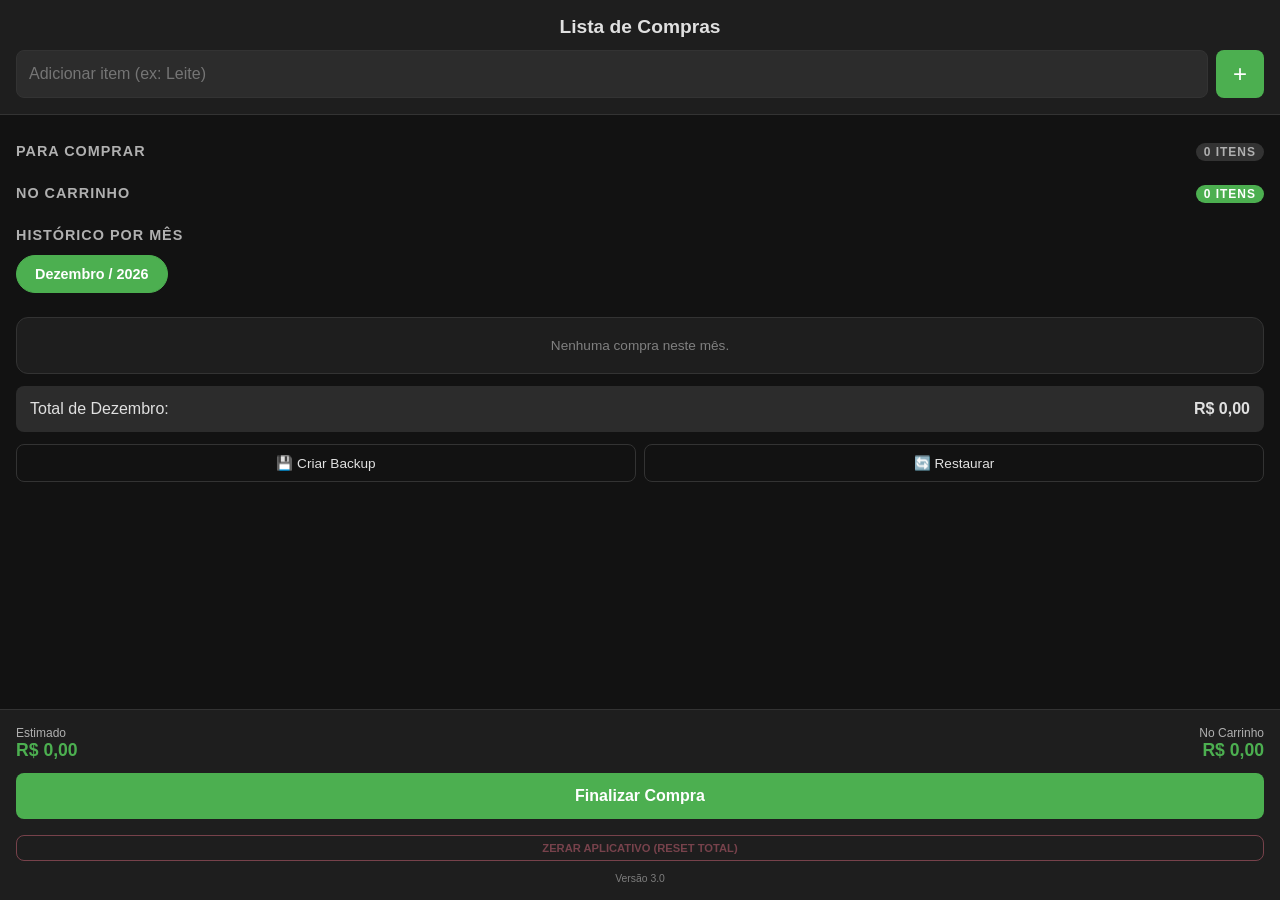
<file: index.html>
<!DOCTYPE html>
<html lang="pt-BR">
<head>
    <meta charset="UTF-8">
    <meta name="viewport" content="width=device-width, initial-scale=1.0, maximum-scale=1.0, user-scalable=no">
    <meta name="theme-color" content="#121212">
    <title>Lista de Compras Inteligente</title>
    
    <link rel="manifest" href="manifest.json">
    <link rel="stylesheet" href="styles.css?v=8">
</head>
<body>

<header>
    <h1>Lista de Compras</h1>
    <div class="input-group">
        <label class="visually-hidden" for="itemInput">Produto</label>
        <input type="text" id="itemInput" placeholder="Adicionar item (ex: Leite)" autocomplete="off">
        <button class="btn-add" id="btnAdd" aria-label="Adicionar produto">+</button>
        <div class="suggestions" id="suggestions"></div>
    </div>
</header>

<main>
    <section id="section-todo">
        <h2 style="display: flex; justify-content: space-between;">
            <span>Para Comprar</span>
            <span id="count-todo" style="font-size: 0.75rem; background: #333; padding: 2px 8px; border-radius: 10px;">0 itens</span>
        </h2>
        <div id="list-todo"></div>
    </section>

    <section id="section-cart">
        <h2 style="display: flex; justify-content: space-between;">
            <span>No Carrinho</span>
            <span id="count-cart" style="font-size: 0.75rem; background: var(--primary-color); color: white; padding: 2px 8px; border-radius: 10px;">0 itens</span>
        </h2>
        <div id="list-cart"></div>
    </section>

    <section id="section-history">
        <h2>Histórico por Mês</h2>
        <div class="month-pills" id="monthPillsContainer"></div>
        <div class="history-scroll-box" id="history-container"></div>
        
        <div class="monthly-summary" id="monthly-summary">
            <div style="display: flex; justify-content: space-between;">
                <span id="label-total-month">Total do Mês:</span>
                <b id="total-month">R$ 0,00</b>
            </div>
            <div id="div-breakdown"></div>
        </div>

        <div class="backup-controls">
            <button class="btn-cancel" id="btnBackup" style="font-size: 0.85rem; padding: 10px;">💾 Criar Backup</button>
            <button class="btn-cancel" id="btnRestore" style="font-size: 0.85rem; padding: 10px;">🔄 Restaurar</button>
        </div>
    </section>
</main>

<footer>
    <div class="totals">
        <div class="total-item">
            <span>Estimado</span>
            <b id="val-estimated">R$ 0,00</b>
        </div>
        <div class="total-item" style="text-align: right;">
            <span>No Carrinho</span>
            <b id="val-real">R$ 0,00</b>
        </div>
    </div>
    <button class="btn-finish" id="btnFinish">Finalizar Compra</button>
    <button id="btnResetApp" style="background: none; border: 1px solid var(--danger-color); color: var(--danger-color); border-radius: 8px; padding: 6px; font-size: 0.7rem; font-weight: bold; cursor: pointer; width: 100%; margin-top: 4px; opacity: 0.5;">ZERAR APLICATIVO (RESET TOTAL)</button>
    <div class="app-version" aria-label="Versão do aplicativo">Versão 3.0</div>
</footer>

<div class="modal-overlay" id="modalEdit">
    <div class="modal">
        <div class="form-row">
            <label for="editItemName">Nome do Produto</label>
            <input type="text" id="editItemName" autocomplete="off">
        </div>
        <div class="form-row">
            <label for="editType">Tipo</label>
            <select id="editType">
                <option value="un">Unidade (un)</option>
                <option value="kg">Peso (kg)</option>
            </select>
        </div>
        <div class="form-row">
            <label id="labelQty" for="editQty">Quantidade / Peso</label>
            <input type="number" id="editQty" step="any" inputmode="decimal" placeholder="Ex: 2 ou 0.500">
        </div>
        <div class="form-row">
            <label for="editPrice">Preço (R$)</label>
            <input type="number" id="editPrice" step="0.01" inputmode="decimal" placeholder="0,00">
        </div>
        <div class="modal-btns">
            <button class="btn-cancel" id="btnCancelEdit">Cancelar</button>
            <button class="btn-save" id="btnSaveEdit">Salvar</button>
        </div>
    </div>
</div>

<div class="modal-overlay" id="modalFinishPurchase">
    <div class="modal">
        <h3 class="modal-title" style="color: var(--primary-color);">Detalhes da Compra</h3>
        <div class="form-row">
            <label for="finishMarket">Onde foi a compra? (Mercado)</label>
            <input type="text" id="finishMarket" placeholder="Ex: Shibata" autocomplete="off">
            <div class="suggestions" id="marketSuggestions" style="right: 0;"></div>
        </div>
        <div class="form-row">
            <label for="finishBuyer">Quem pagou?</label>
            <input type="text" id="finishBuyer" placeholder="Ex: Rogério" autocomplete="off">
            <div class="suggestions" id="buyerSuggestions" style="right: 0;"></div>
        </div>
        <div class="modal-btns">
            <button class="btn-cancel" id="btnCancelFinish">Cancelar</button>
            <button class="btn-save" id="btnConfirmFinish">Confirmar</button>
        </div>
    </div>
</div>

<div class="modal-overlay" id="modalHistoryView">
    <div class="modal">
        <h3 class="modal-title" id="historyViewTitle">Editar Compra</h3>
        <div class="form-row">
            <label for="editHistoryMarket">Onde foi a compra? (Mercado)</label>
            <input type="text" id="editHistoryMarket" placeholder="Ex: Shibata" autocomplete="off">
            <div class="suggestions" id="editHistoryMarketSuggestions" style="right: 0;"></div>
        </div>
        <div class="form-row">
            <label for="editHistoryBuyer">Quem pagou? (Colaborador)</label>
            <input type="text" id="editHistoryBuyer" placeholder="Ex: Rogério" autocomplete="off">
            <div class="suggestions" id="editHistoryBuyerSuggestions" style="right: 0;"></div>
        </div>
        <label style="font-size: 0.85rem; color: var(--text-secondary); display: block; margin-bottom: 6px;">Itens Comprados:</label>
        <div class="history-preview-list" id="historyViewList"></div>
        <div style="display: flex; justify-content: space-between; margin-bottom: 16px; padding-top: 10px; border-top: 2px dashed #444;">
            <span>Total:</span>
            <b id="historyViewTotal" style="color: var(--primary-color); font-size: 1.1rem;">R$ 0,00</b>
        </div>
        <div class="modal-btns">
            <button class="btn-delete" id="btnDeleteHistory">Excluir</button>
            <button class="btn-cancel" id="btnCloseHistoryView">Cancelar</button>
            <button class="btn-save" id="btnSaveHistory">Salvar</button>
        </div>
    </div>
</div>

<script src="app.js?v=8" defer></script>
<script>
  if ('serviceWorker' in navigator) {
    window.addEventListener('load', () => {
      navigator.serviceWorker.register('./sw.js')
        .then(() => console.log('Service Worker Registrado'))
        .catch(err => console.error('Erro SW:', err));
    });
  }
</script>
</body>
</html>
</file>
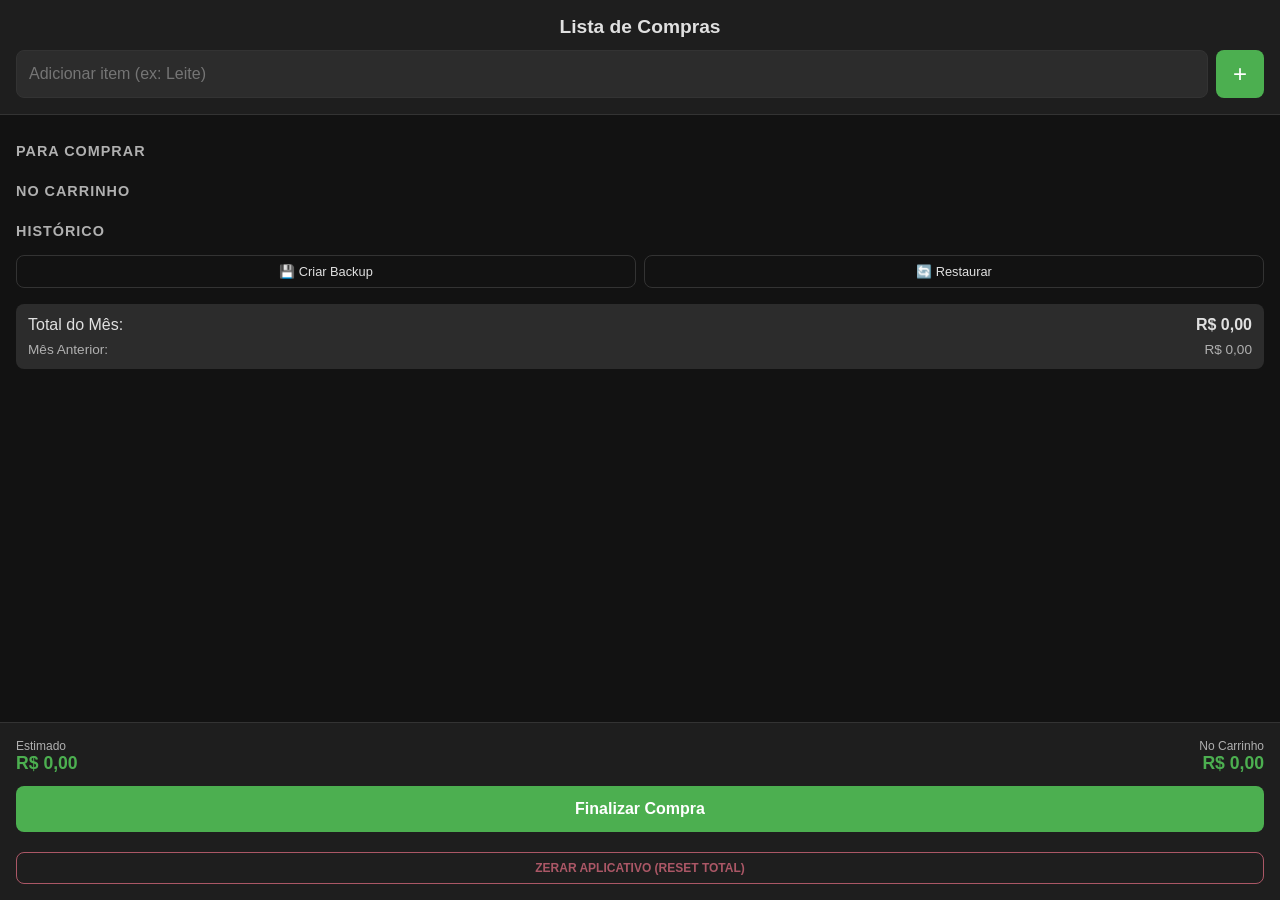
<file: index (3).html>
<!DOCTYPE html>
<html lang="pt-BR">
<head>
    <meta charset="UTF-8">
    <meta name="viewport" content="width=device-width, initial-scale=1.0, maximum-scale=1.0, user-scalable=no">
    <meta name="theme-color" content="#121212">
    <title>Lista de Compras Inteligente</title>
    <link rel="manifest" href="[data-uri]">
    <style>
        :root {
            --bg-color: #121212;
            --surface-color: #1e1e1e;
            --primary-color: #4caf50;
            --text-color: #e0e0e0;
            --text-secondary: #b0b0b0;
            --border-color: #333;
            --danger-color: #cf6679;
            --accent-color: #03dac6;
        }

        * {
            box-sizing: border-box;
            -webkit-tap-highlight-color: transparent;
        }

        body {
            font-family: -apple-system, BlinkMacSystemFont, "Segoe UI", Roboto, Helvetica, Arial, sans-serif;
            background-color: var(--bg-color);
            color: var(--text-color);
            margin: 0;
            padding: 0;
            display: flex;
            flex-direction: column;
            height: 100vh;
            overflow: hidden;
        }

        header {
            padding: 16px;
            background-color: var(--surface-color);
            border-bottom: 1px solid var(--border-color);
            z-index: 10;
        }

        h1 {
            margin: 0 0 12px 0;
            font-size: 1.2rem;
            font-weight: 600;
            text-align: center;
        }

        .input-group {
            position: relative;
            display: flex;
            gap: 8px;
        }

        input[type="text"] {
            flex: 1;
            background-color: #2c2c2c;
            border: 1px solid var(--border-color);
            border-radius: 8px;
            padding: 12px;
            color: var(--text-color);
            font-size: 16px;
            outline: none;
        }

        input[type="text"]:focus {
            border-color: var(--primary-color);
        }

        .btn-add {
            background-color: var(--primary-color);
            border: none;
            border-radius: 8px;
            width: 48px;
            height: 48px;
            color: white;
            font-size: 24px;
            cursor: pointer;
            display: flex;
            align-items: center;
            justify-content: center;
        }

        .suggestions {
            position: absolute;
            top: 100%;
            left: 0;
            right: 56px;
            background-color: var(--surface-color);
            border: 1px solid var(--border-color);
            border-radius: 0 0 8px 8px;
            max-height: 200px;
            overflow-y: auto;
            z-index: 20;
            display: none;
        }

        .suggestion-item {
            padding: 12px;
            border-bottom: 1px solid var(--border-color);
            cursor: pointer;
        }

        main {
            flex: 1;
            overflow-y: auto;
            padding: 16px;
            padding-bottom: 120px;
        }

        section {
            margin-bottom: 24px;
        }

        h2 {
            font-size: 0.9rem;
            text-transform: uppercase;
            color: var(--text-secondary);
            margin-bottom: 12px;
            letter-spacing: 1px;
        }

        .list-item {
            background-color: var(--surface-color);
            border-radius: 12px;
            padding: 12px;
            margin-bottom: 8px;
            display: flex;
            align-items: center;
            gap: 12px;
            transition: opacity 0.3s;
        }

        .list-item.checked {
            opacity: 1;
            border: 1px solid rgba(129, 199, 132, 0.3);
        }

        .list-item.checked .item-name {
            text-decoration: line-through;
            color: #81c784;
            font-size: 1.1rem;
        }

        .list-item.checked .item-details {
            color: #a5d6a7;
        }

        .checkbox {
            width: 24px;
            height: 24px;
            border: 2px solid var(--primary-color);
            border-radius: 6px;
            display: flex;
            align-items: center;
            justify-content: center;
            cursor: pointer;
        }

        .checkbox.checked::after {
            content: '✓';
            color: var(--primary-color);
            font-weight: bold;
        }

        .item-info {
            flex: 1;
        }

        .item-name {
            font-weight: 500;
            display: block;
        }

        .item-details {
            font-size: 0.8rem;
            color: var(--text-secondary);
        }

        .item-actions {
            display: flex;
            gap: 8px;
        }

        .btn-icon {
            background: none;
            border: none;
            color: var(--text-secondary);
            padding: 4px;
            cursor: pointer;
        }

        footer {
            position: fixed;
            bottom: 0;
            left: 0;
            right: 0;
            background-color: var(--surface-color);
            border-top: 1px solid var(--border-color);
            padding: 16px;
            display: flex;
            flex-direction: column;
            gap: 12px;
            z-index: 10;
        }

        .totals {
            display: flex;
            justify-content: space-between;
            font-size: 0.9rem;
        }

        .total-item span {
            display: block;
            color: var(--text-secondary);
            font-size: 0.75rem;
        }

        .total-item b {
            font-size: 1.1rem;
            color: var(--primary-color);
        }

        .btn-finish {
            background-color: var(--primary-color);
            color: white;
            border: none;
            border-radius: 8px;
            padding: 14px;
            font-weight: bold;
            font-size: 1rem;
            cursor: pointer;
            width: 100%;
        }

        /* Modal / Quick Edit */
        .modal-overlay {
            position: fixed;
            top: 0;
            left: 0;
            right: 0;
            bottom: 0;
            background-color: rgba(0,0,0,0.8);
            display: none;
            align-items: center;
            justify-content: center;
            z-index: 100;
            padding: 20px;
        }

        .modal {
            background-color: var(--surface-color);
            border-radius: 16px;
            padding: 20px;
            width: 100%;
            max-width: 400px;
        }

        .modal-title {
            margin-top: 0;
            margin-bottom: 16px;
        }

        .form-row {
            margin-bottom: 16px;
        }

        .form-row label {
            display: block;
            margin-bottom: 6px;
            font-size: 0.85rem;
            color: var(--text-secondary);
        }

        .input-row {
            display: flex;
            gap: 8px;
        }

        .modal input, .modal select {
            background-color: #2c2c2c;
            border: 1px solid var(--border-color);
            border-radius: 8px;
            padding: 10px;
            color: var(--text-color);
            font-size: 16px;
            width: 100%;
        }

        .modal-btns {
            display: flex;
            gap: 12px;
            margin-top: 20px;
        }

        .btn-cancel {
            flex: 1;
            background: none;
            border: 1px solid var(--border-color);
            color: var(--text-color);
            padding: 12px;
            border-radius: 8px;
        }

        .btn-save {
            flex: 2;
            background-color: var(--primary-color);
            border: none;
            color: white;
            padding: 12px;
            border-radius: 8px;
            font-weight: bold;
        }

        .history-list {
            margin-top: 12px;
        }

        .history-item {
            display: flex;
            justify-content: space-between;
            padding: 8px 0;
            border-bottom: 1px solid var(--border-color);
            font-size: 0.9rem;
        }

        .monthly-summary {
            background-color: #2c2c2c;
            padding: 12px;
            border-radius: 8px;
            margin-top: 16px;
        }

        .hidden { display: none; }
    </style>
</head>
<body>

<header>
    <h1>Lista de Compras</h1>
    <div class="input-group">
        <input type="text" id="itemInput" placeholder="Adicionar item (ex: Leite)" autocomplete="off">
        <button class="btn-add" id="btnAdd">+</button>
        <div class="suggestions" id="suggestions"></div>
    </div>
</header>

<main>
    <section id="section-todo">
        <h2>Para Comprar</h2>
        <div id="list-todo"></div>
    </section>

    <section id="section-cart">
        <h2>No Carrinho</h2>
        <div id="list-cart"></div>
    </section>

    <section id="section-history">
        <h2>Histórico</h2>
        <div id="history-container"></div>
        <div class="backup-controls" style="display: flex; gap: 8px; margin-top: 16px;">
            <button class="btn-cancel" id="btnBackup" style="font-size: 0.8rem; padding: 8px;">💾 Criar Backup</button>
            <button class="btn-cancel" id="btnRestore" style="font-size: 0.8rem; padding: 8px;">🔄 Restaurar</button>
        </div>
        <div class="monthly-summary" id="monthly-summary">
            <div style="display: flex; justify-content: space-between;">
                <span>Total do Mês:</span>
                <b id="total-month">R$ 0,00</b>
            </div>
            <div id="prev-month-container" class="hidden" style="display: flex; justify-content: space-between; margin-top: 8px; font-size: 0.85rem; color: var(--text-secondary);">
                <span>Mês Anterior:</span>
                <span id="total-prev-month">R$ 0,00</span>
            </div>
        </div>

    </section>
</main>

<footer>
    <div class="totals">
        <div class="total-item">
            <span>Estimado</span>
            <b id="val-estimated">R$ 0,00</b>
        </div>
        <div class="total-item" style="text-align: right;">
            <span>No Carrinho</span>
            <b id="val-real">R$ 0,00</b>
        </div>
    </div>
    <button class="btn-finish" id="btnFinish">Finalizar Compra</button>
    <button id="btnResetApp" style="background: none; border: 1px solid var(--danger-color); color: var(--danger-color); border-radius: 8px; padding: 8px; font-size: 0.75rem; font-weight: bold; cursor: pointer; width: 100%; margin-top: 8px; opacity: 0.8;">ZERAR APLICATIVO (RESET TOTAL)</button>
</footer>

<!-- Modal de Edição Rápida -->
<div class="modal-overlay" id="modalEdit">
    <div class="modal">
        <h3 class="modal-title" id="editTitle">Editar Item</h3>
        <div class="form-row">
            <label>Tipo</label>
            <select id="editType">
                <option value="un">Unidade (un)</option>
                <option value="kg">Peso (kg)</option>
            </select>
        </div>
        <div class="form-row">
            <label id="labelQty">Quantidade / Peso</label>
            <input type="text" id="editQty" placeholder="Ex: 2 ou 0.500">
        </div>
        <div class="form-row">
            <label>Preço (R$)</label>
            <input type="number" id="editPrice" step="0.01" placeholder="0,00">
        </div>
        <div class="modal-btns">
            <button class="btn-cancel" id="btnCancelEdit">Cancelar</button>
            <button class="btn-save" id="btnSaveEdit">Salvar</button>
        </div>
    </div>
</div>

<script>
    // --- ESTADO E CONFIGURAÇÃO ---
    let state = {
        items: [], // { id, name, qty, type, price, checked, lastPrice }
        history: [], // { date, total }
        itemBank: {}, // { name: lastPrice }
        monthlyTotal: 0,
        prevMonthTotal: 0,
        currentMonth: new Date().getMonth()
    };

    const STORAGE_KEY = 'smart_shopping_list_v1';

    // --- INICIALIZAÇÃO ---
    async function init() {
        // Blindagem contra limpeza de cache
        if (navigator.storage && navigator.storage.persist) {
            const isPersisted = await navigator.storage.persist();
            console.log(`Persistência de storage: ${isPersisted}`);
        }

        const saved = localStorage.getItem(STORAGE_KEY);
        if (saved) {
            try {
                state = JSON.parse(saved);
                // Removida a transição automática de mês para evitar resets inesperados
                // checkMonthTransition(); 
            } catch (e) {
                console.error("Erro ao carregar dados:", e);
            }
        }
        render();
        setupEventListeners();
    }

    function save() {
        localStorage.setItem(STORAGE_KEY, JSON.stringify(state));
    }

    function checkMonthTransition() {
        const now = new Date();
        const month = now.getMonth();
        if (state.currentMonth !== month) {
            state.prevMonthTotal = state.monthlyTotal;
            state.monthlyTotal = 0;
            state.currentMonth = month;
            save();
        }
    }

    // --- LÓGICA DE NEGÓCIO ---
    function addItem(name) {
        if (!name.trim()) return;
        
        const lastPrice = state.itemBank[name.toLowerCase()] || 0;
        const newItem = {
            id: Date.now(),
            name: name.trim(),
            qty: 1,
            type: 'un',
            price: lastPrice,
            checked: false,
            lastPrice: lastPrice
        };
        
        state.items.push(newItem);
        save();
        render();
    }

    function parseWeight(val) {
        let num = parseFloat(val.toString().replace(',', '.'));
        if (isNaN(num)) return 0;
        // Se o usuário digitou algo como 300 (gramas) e o tipo é kg, ou se digitou 0.300
        // Vamos assumir que se for > 5 e o contexto for peso, pode ser gramas.
        // Mas a regra solicitada: "300g ou 0,300 -> 0.3kg"
        if (val.toString().toLowerCase().includes('g') || (num >= 5 && !val.toString().includes('.'))) {
            return num / 1000;
        }
        return num;
    }

    function updateItem(id, updates) {
        const idx = state.items.findIndex(i => i.id === id);
        if (idx !== -1) {
            if (updates.qty !== undefined && state.items[idx].type === 'kg') {
                updates.qty = parseWeight(updates.qty);
            }
            state.items[idx] = { ...state.items[idx], ...updates };
            
            // Se atualizou preço, salva no banco de itens
            if (updates.price !== undefined) {
                state.itemBank[state.items[idx].name.toLowerCase()] = updates.price;
            }
            
            save();
            render();
        }
    }

    function toggleItem(id) {
        const item = state.items.find(i => i.id === id);
        if (item) {
            item.checked = !item.checked;
            if (item.checked) {
                openEditModal(id); // Abre ajuste rápido ao ticar
            }
            save();
            render();
        }
    }

    function deleteItem(id) {
        state.items = state.items.filter(i => i.id !== id);
        save();
        render();
    }

    function finishPurchase() {
        const realTotal = calculateRealTotal();
        if (realTotal > 0 || state.items.some(i => i.checked)) {
            const date = new Date().toLocaleDateString('pt-BR');
            state.history.unshift({ date, total: realTotal });
            state.monthlyTotal += realTotal;
            
            // Transbordo: Mantém apenas os não ticados
            state.items = state.items.filter(i => !i.checked).map(i => ({
                ...i,
                price: state.itemBank[i.name.toLowerCase()] || 0
            }));
            
            save();
            render();
            alert('Compra finalizada com sucesso!');
        }
    }

    // --- CÁLCULOS ---
    function calculateEstimatedTotal() {
        return state.items
            .filter(i => !i.checked)
            .reduce((acc, i) => acc + (i.qty * (i.lastPrice || 0)), 0);
    }

    function calculateRealTotal() {
        return state.items
            .filter(i => i.checked)
            .reduce((acc, i) => acc + (i.qty * (i.price || 0)), 0);
    }

    // --- UI / RENDERING ---
    function render() {
        const listTodo = document.getElementById('list-todo');
        const listCart = document.getElementById('list-cart');
        const historyContainer = document.getElementById('history-container');
        
        listTodo.innerHTML = '';
        listCart.innerHTML = '';
        
        state.items.forEach(item => {
            const el = createItemElement(item);
            if (item.checked) {
                listCart.appendChild(el);
            } else {
                listTodo.appendChild(el);
            }
        });

        // Totais
        document.getElementById('val-estimated').innerText = `R$ ${calculateEstimatedTotal().toFixed(2).replace('.', ',')}`;
        document.getElementById('val-real').innerText = `R$ ${calculateRealTotal().toFixed(2).replace('.', ',')}`;
        document.getElementById('total-month').innerText = `R$ ${state.monthlyTotal.toFixed(2).replace('.', ',')}`;
        
        if (state.prevMonthTotal > 0) {
            document.getElementById('prev-month-container').classList.remove('hidden');
            document.getElementById('total-prev-month').innerText = `R$ ${state.prevMonthTotal.toFixed(2).replace('.', ',')}`;
        }

        // Histórico (últimos 5)
        historyContainer.innerHTML = '';
        state.history.slice(0, 5).forEach(h => {
            const div = document.createElement('div');
            div.className = 'history-item';
            div.innerHTML = `<span>${h.date}</span><b>R$ ${h.total.toFixed(2).replace('.', ',')}</b>`;
            historyContainer.appendChild(div);
        });
    }

    function createItemElement(item) {
        const div = document.createElement('div');
        div.className = `list-item ${item.checked ? 'checked' : ''}`;
        
        const subtext = item.type === 'un' 
            ? `${item.qty} un x R$ ${item.price.toFixed(2)}`
            : `${item.qty.toFixed(3)} kg x R$ ${item.price.toFixed(2)}`;

        div.innerHTML = `
            <div class="checkbox ${item.checked ? 'checked' : ''}" onclick="toggleItem(${item.id})"></div>
            <div class="item-info" onclick="openEditModal(${item.id})">
                <span class="item-name">${item.name}</span>
                <span class="item-details">${subtext} = R$ ${(item.qty * item.price).toFixed(2)}</span>
            </div>
            <div class="item-actions">
                <button class="btn-icon" onclick="deleteItem(${item.id})">✕</button>
            </div>
        `;
        return div;
    }

    // --- MODAL E EVENTOS ---
    let editingId = null;

    function openEditModal(id) {
        editingId = id;
        const item = state.items.find(i => i.id === id);
        if (!item) return;

        document.getElementById('editTitle').innerText = item.name;
        document.getElementById('editType').value = item.type;
        document.getElementById('editQty').value = item.type === 'kg' ? item.qty.toFixed(3) : item.qty;
        document.getElementById('editPrice').value = item.price || '';
        
        document.getElementById('modalEdit').style.display = 'flex';
    }

    function setupEventListeners() {
        const input = document.getElementById('itemInput');
        const btnAdd = document.getElementById('btnAdd');
        const suggestions = document.getElementById('suggestions');

        btnAdd.onclick = () => {
            addItem(input.value);
            input.value = '';
            suggestions.style.display = 'none';
        };

        input.onkeyup = (e) => {
            if (e.key === 'Enter') {
                btnAdd.onclick();
                return;
            }
            
            const val = input.value.toLowerCase();
            if (val.length < 1) {
                suggestions.style.display = 'none';
                return;
            }

            const matches = Object.keys(state.itemBank).filter(name => name.includes(val));
            if (matches.length > 0) {
                suggestions.innerHTML = '';
                matches.forEach(m => {
                    const div = document.createElement('div');
                    div.className = 'suggestion-item';
                    div.innerText = m;
                    div.onclick = () => {
                        input.value = m;
                        suggestions.style.display = 'none';
                        btnAdd.onclick();
                    };
                    suggestions.appendChild(div);
                });
                suggestions.style.display = 'block';
            } else {
                suggestions.style.display = 'none';
            }
        };

        document.getElementById('btnCancelEdit').onclick = () => {
            document.getElementById('modalEdit').style.display = 'none';
        };

        document.getElementById('btnSaveEdit').onclick = () => {
            const type = document.getElementById('editType').value;
            const qtyRaw = document.getElementById('editQty').value;
            const price = parseFloat(document.getElementById('editPrice').value) || 0;
            
            updateItem(editingId, { type, qty: qtyRaw, price });
            document.getElementById('modalEdit').style.display = 'none';
        };

        document.getElementById('btnFinish').onclick = finishPurchase;

        // Lógica de Backup e Restauração
        document.getElementById('btnBackup').onclick = () => {
            try {
                const dataStr = btoa(unescape(encodeURIComponent(JSON.stringify(state))));
                navigator.clipboard.writeText(dataStr).then(() => {
                    alert("Backup copiado para a área de transferência! Guarde este código em um local seguro.");
                });
            } catch (e) {
                alert("Erro ao criar backup.");
            }
        };

        document.getElementById('btnRestore').onclick = () => {
            const code = prompt("Cole aqui o código de backup:");
            if (code) {
                try {
                    const decoded = JSON.parse(decodeURIComponent(escape(atob(code))));
                    if (decoded && decoded.items) {
                        state = decoded;
                        save();
                        render();
                        alert("Dados restaurados com sucesso!");
                    } else {
                        throw new Error("Formato inválido");
                    }
                } catch (e) {
                    alert("Código de backup inválido ou corrompido.");
                }
            }
        };

        // Lógica de Reset Total
        document.getElementById('btnResetApp').onclick = () => {
            const confirm1 = confirm("ATENÇÃO: Isso apagará TODOS os seus itens, histórico e banco de preços permanentemente. Deseja continuar?");
            if (confirm1) {
                const confirm2 = confirm("TEM CERTEZA? Esta ação não pode ser desfeita (a menos que você tenha um backup).");
                if (confirm2) {
                    localStorage.removeItem(STORAGE_KEY);
                    location.reload();
                }
            }
        };
    }

    init();

    // --- SERVICE WORKER INLINE ---
    if ('serviceWorker' in navigator) {
        const swCode = `
            const CACHE_NAME = 'shopping-list-v1';
            const ASSETS = [
                './',
                './index.html'
            ];

            self.addEventListener('install', (e) => {
                e.waitUntil(caches.open(CACHE_NAME).then(cache => cache.addAll(ASSETS)));
            });

            self.addEventListener('fetch', (e) => {
                e.respondWith(
                    caches.match(e.request).then(response => response || fetch(e.request))
                );
            });
        `;
        const blob = new Blob([swCode], { type: 'application/javascript' });
        const swUrl = URL.createObjectURL(blob);
        navigator.serviceWorker.register(swUrl).catch(err => console.log('SW error:', err));
    }
</script>

</body>
</html>
</file>
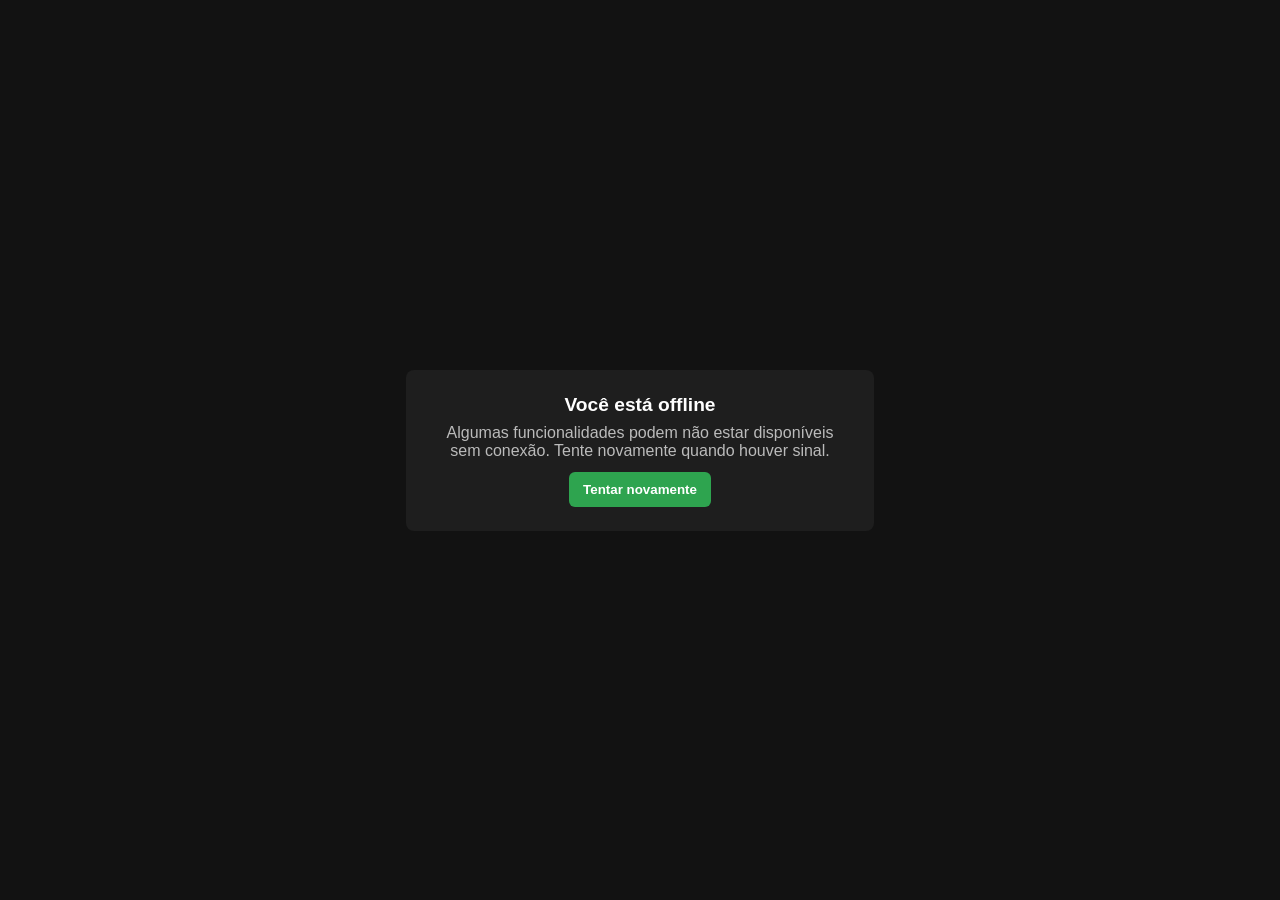
<file: offline.html>
<!doctype html>
<html>
<head>
  <meta charset="utf-8">
  <meta name="viewport" content="width=device-width,initial-scale=1">
  <title>Offline — Lista de Compras</title>
  <style>
    body{font-family:Arial,Helvetica,sans-serif;background:#121212;color:#fff;display:flex;align-items:center;justify-content:center;height:100vh;margin:0}
    .card{max-width:420px;padding:24px;border-radius:8px;background:#1e1e1e;text-align:center}
    h1{margin:0 0 8px;font-size:1.2rem}
    p{margin:0 0 12px;color:#bbb}
    button{background:#2ea44f;border:0;padding:10px 14px;border-radius:6px;color:#fff;font-weight:600}
  </style>
</head>
<body>
  <div class="card">
    <h1>Você está offline</h1>
    <p>Algumas funcionalidades podem não estar disponíveis sem conexão. Tente novamente quando houver sinal.</p>
    <button onclick="location.reload()">Tentar novamente</button>
  </div>
</body>
</html>
</file>
<file: styles.css>
:root {
            --bg-color: #121212;
            --surface-color: #1e1e1e;
            --primary-color: #4caf50;
            --text-color: #e0e0e0;
            --text-secondary: #b0b0b0;
            --border-color: #333;
            --danger-color: #cf6679;
            --accent-color: #03dac6;
        }

        * {
            box-sizing: border-box;
            -webkit-tap-highlight-color: transparent;
        }

        body {
            font-family: -apple-system, BlinkMacSystemFont, "Segoe UI", Roboto, Helvetica, Arial, sans-serif;
            background-color: var(--bg-color);
            color: var(--text-color);
            margin: 0;
            padding: 0;
            display: flex;
            flex-direction: column;
            height: 100vh;
            overflow: hidden;
        }

        header {
            padding: 16px;
            background-color: var(--surface-color);
            border-bottom: 1px solid var(--border-color);
            z-index: 10;
        }

        h1 {
            margin: 0 0 12px 0;
            font-size: 1.2rem;
            font-weight: 600;
            text-align: center;
        }

        .app-version {
            color: var(--text-secondary);
            font-size: 0.65rem;
            text-align: center;
            opacity: 0.65;
        }

        .visually-hidden {
            position: absolute;
            width: 1px;
            height: 1px;
            padding: 0;
            margin: -1px;
            overflow: hidden;
            clip: rect(0, 0, 0, 0);
            white-space: nowrap;
            border: 0;
        }

        .input-group {
            position: relative;
            display: flex;
            gap: 8px;
        }

        input[type="text"] {
            flex: 1;
            background-color: #2c2c2c;
            border: 1px solid var(--border-color);
            border-radius: 8px;
            padding: 12px;
            color: var(--text-color);
            font-size: 16px;
            outline: none;
        }

        input[type="text"]:focus {
            border-color: var(--primary-color);
        }

        .btn-add {
            background-color: var(--primary-color);
            border: none;
            border-radius: 8px;
            width: 48px;
            height: 48px;
            color: white;
            font-size: 24px;
            cursor: pointer;
            display: flex;
            align-items: center;
            justify-content: center;
        }

        .suggestions {
            position: absolute;
            top: 100%;
            left: 0;
            right: 56px;
            background-color: var(--surface-color);
            border: 1px solid var(--border-color);
            border-radius: 0 0 8px 8px;
            max-height: 200px;
            overflow-y: auto;
            z-index: 20;
            display: none;
        }

        .suggestion-item {
            padding: 12px;
            border-bottom: 1px solid var(--border-color);
            cursor: pointer;
        }

        main {
            flex: 1;
            overflow-y: auto;
            padding: 16px;
            padding-bottom: 160px;
        }

        section {
            margin-bottom: 24px;
        }

        h2 {
            font-size: 0.9rem;
            text-transform: uppercase;
            color: var(--text-secondary);
            margin-bottom: 12px;
            letter-spacing: 1px;
        }

        .list-item {
            background-color: var(--surface-color);
            border-radius: 12px;
            padding: 12px;
            margin-bottom: 8px;
            display: flex;
            align-items: center;
            gap: 12px;
            transition: opacity 0.3s;
        }

        .list-item.checked {
            opacity: 1;
            border: 1px solid rgba(129, 199, 132, 0.3);
        }

        .list-item.checked .item-name {
            text-decoration: line-through;
            color: #81c784;
            font-size: 1.1rem;
        }

        .list-item.checked .item-details {
            color: #a5d6a7;
        }

        .checkbox {
            width: 24px;
            height: 24px;
            border: 2px solid var(--primary-color);
            border-radius: 6px;
            display: flex;
            align-items: center;
            justify-content: center;
            cursor: pointer;
        }

        .checkbox.checked::after {
            content: '✓';
            color: var(--primary-color);
            font-weight: bold;
        }

        .item-info {
            flex: 1;
        }

        .item-name {
            font-weight: 500;
            display: block;
        }

        .item-details {
            font-size: 0.8rem;
            color: var(--text-secondary);
        }

        .item-actions {
            display: flex;
            gap: 8px;
        }

        .btn-icon {
            background: none;
            border: none;
            color: var(--text-secondary);
            padding: 4px;
            cursor: pointer;
        }

        .month-pills {
            display: flex;
            gap: 8px;
            overflow-x: auto;
            padding-bottom: 12px;
            margin-bottom: 12px;
            -webkit-overflow-scrolling: touch;
        }
        
        .month-pills::-webkit-scrollbar {
            height: 4px;
        }
        .month-pills::-webkit-scrollbar-thumb {
            background: #444;
            border-radius: 2px;
        }

        .pill {
            background-color: #2c2c2c;
            color: var(--text-secondary);
            border: 1px solid var(--border-color);
            padding: 10px 18px;
            border-radius: 20px;
            font-size: 0.9rem;
            white-space: nowrap;
            cursor: pointer;
            display: inline-block;
        }

        .pill.active {
            background-color: var(--primary-color);
            color: white;
            border-color: var(--primary-color);
            font-weight: bold;
        }

        /* PAINEL FIXO DE HISTÓRICO COM ROLAGEM INTERNA */
        .history-scroll-box {
            max-height: 280px;
            overflow-y: auto;
            background-color: var(--surface-color);
            border: 1px solid var(--border-color);
            border-radius: 12px;
            padding: 4px 12px;
            margin-bottom: 12px;
            -webkit-overflow-scrolling: touch;
        }

        .history-scroll-box::-webkit-scrollbar {
            width: 6px;
        }
        .history-scroll-box::-webkit-scrollbar-thumb {
            background: #444;
            border-radius: 3px;
        }

        footer {
            position: fixed;
            bottom: 0;
            left: 0;
            right: 0;
            background-color: var(--surface-color);
            border-top: 1px solid var(--border-color);
            padding: 16px;
            display: flex;
            flex-direction: column;
            gap: 12px;
            z-index: 10;
        }

        .totals {
            display: flex;
            justify-content: space-between;
            font-size: 0.9rem;
        }

        .total-item span {
            display: block;
            color: var(--text-secondary);
            font-size: 0.75rem;
        }

        .total-item b {
            font-size: 1.1rem;
            color: var(--primary-color);
        }

        .btn-finish {
            background-color: var(--primary-color);
            color: white;
            border: none;
            border-radius: 8px;
            padding: 14px;
            font-weight: bold;
            font-size: 1rem;
            cursor: pointer;
            width: 100%;
        }

        .modal-overlay {
            position: fixed;
            top: 0;
            left: 0;
            right: 0;
            bottom: 0;
            background-color: rgba(0,0,0,0.8);
            display: none;
            align-items: center;
            justify-content: center;
            z-index: 100;
            padding: 20px;
        }

        .modal {
            background-color: var(--surface-color);
            border-radius: 16px;
            padding: 20px;
            width: 100%;
            max-width: 400px;
        }

        .modal-title {
            margin-top: 0;
            margin-bottom: 16px;
        }

        .form-row {
            margin-bottom: 16px;
            position: relative;
        }

        .form-row label {
            display: block;
            margin-bottom: 6px;
            font-size: 0.85rem;
            color: var(--text-secondary);
        }

        .modal input, .modal select {
            background-color: #2c2c2c;
            border: 1px solid var(--border-color);
            border-radius: 8px;
            padding: 10px;
            color: var(--text-color);
            font-size: 16px;
            width: 100%;
            outline: none;
        }

        .modal input:focus, .modal select:focus {
            border-color: var(--primary-color);
        }

        .modal-btns {
            display: flex;
            gap: 12px;
            margin-top: 20px;
        }

        .btn-cancel {
            flex: 1;
            background: none;
            border: 1px solid var(--border-color);
            color: var(--text-color);
            padding: 12px;
            border-radius: 8px;
            cursor: pointer;
        }

        .btn-save {
            flex: 2;
            background-color: var(--primary-color);
            border: none;
            color: white;
            padding: 12px;
            border-radius: 8px;
            font-weight: bold;
            cursor: pointer;
        }

        .btn-delete {
            background-color: transparent;
            border: 1px solid var(--danger-color);
            color: var(--danger-color);
            padding: 12px;
            border-radius: 8px;
            font-weight: bold;
            cursor: pointer;
        }

        .history-item {
            display: flex;
            justify-content: space-between;
            align-items: center;
            padding: 12px 0;
            border-bottom: 1px solid var(--border-color);
            font-size: 0.9rem;
            cursor: pointer;
        }

        .history-item:last-child {
            border-bottom: none;
        }

        .history-item:active {
            opacity: 0.7;
        }

        .history-item-info {
            display: flex;
            flex-direction: column;
            gap: 2px;
        }

        .history-item-sub {
            font-size: 0.75rem;
            color: var(--text-secondary);
        }

        .monthly-summary {
            background-color: #2c2c2c;
            padding: 14px;
            border-radius: 8px;
            margin-top: 12px;
            margin-bottom: 12px;
        }

        .breakdown-title {
            font-size: 0.8rem;
            color: var(--text-secondary);
            text-transform: uppercase;
            margin-top: 10px;
            margin-bottom: 6px;
            border-top: 1px solid #444;
            padding-top: 8px;
            letter-spacing: 0.5px;
        }

        .breakdown-row {
            display: flex;
            justify-content: space-between;
            font-size: 0.85rem;
            padding: 2px 0;
            color: var(--text-color);
        }

        .backup-controls {
            display: flex;
            gap: 8px;
            margin-top: 8px;
            margin-bottom: 24px; 
        }

        .history-preview-list {
            max-height: 200px;
            overflow-y: auto;
            margin-bottom: 16px;
        }

        .history-preview-row {
            display: flex;
            justify-content: space-between;
            padding: 6px 0;
            border-bottom: 1px solid #333;
            font-size: 0.9rem;
        }

        .history-preview-row span {
            color: var(--text-secondary);
        }

        /* Controles semânticos usados na renderização segura dos itens. */
        .checkbox,
        .item-info {
            font: inherit;
        }

        .checkbox {
            background: transparent;
            color: inherit;
            padding: 0;
        }

        .item-info {
            border: none;
            background: transparent;
            color: inherit;
            text-align: left;
            cursor: pointer;
            min-width: 0;
        }

/* Ajuste mobile: mantém os controles de histórico acessíveis quando o conteúdo cresce. */
@media (max-width: 600px) {
    body {
        height: 100dvh;
        min-height: 100dvh;
        overflow: hidden;
    }

    main {
        padding-bottom: 24px;
    }

    footer {
        position: static;
        flex: 0 0 auto;
        padding: 12px 16px calc(12px + env(safe-area-inset-bottom));
        gap: 8px;
    }
}
</file>
